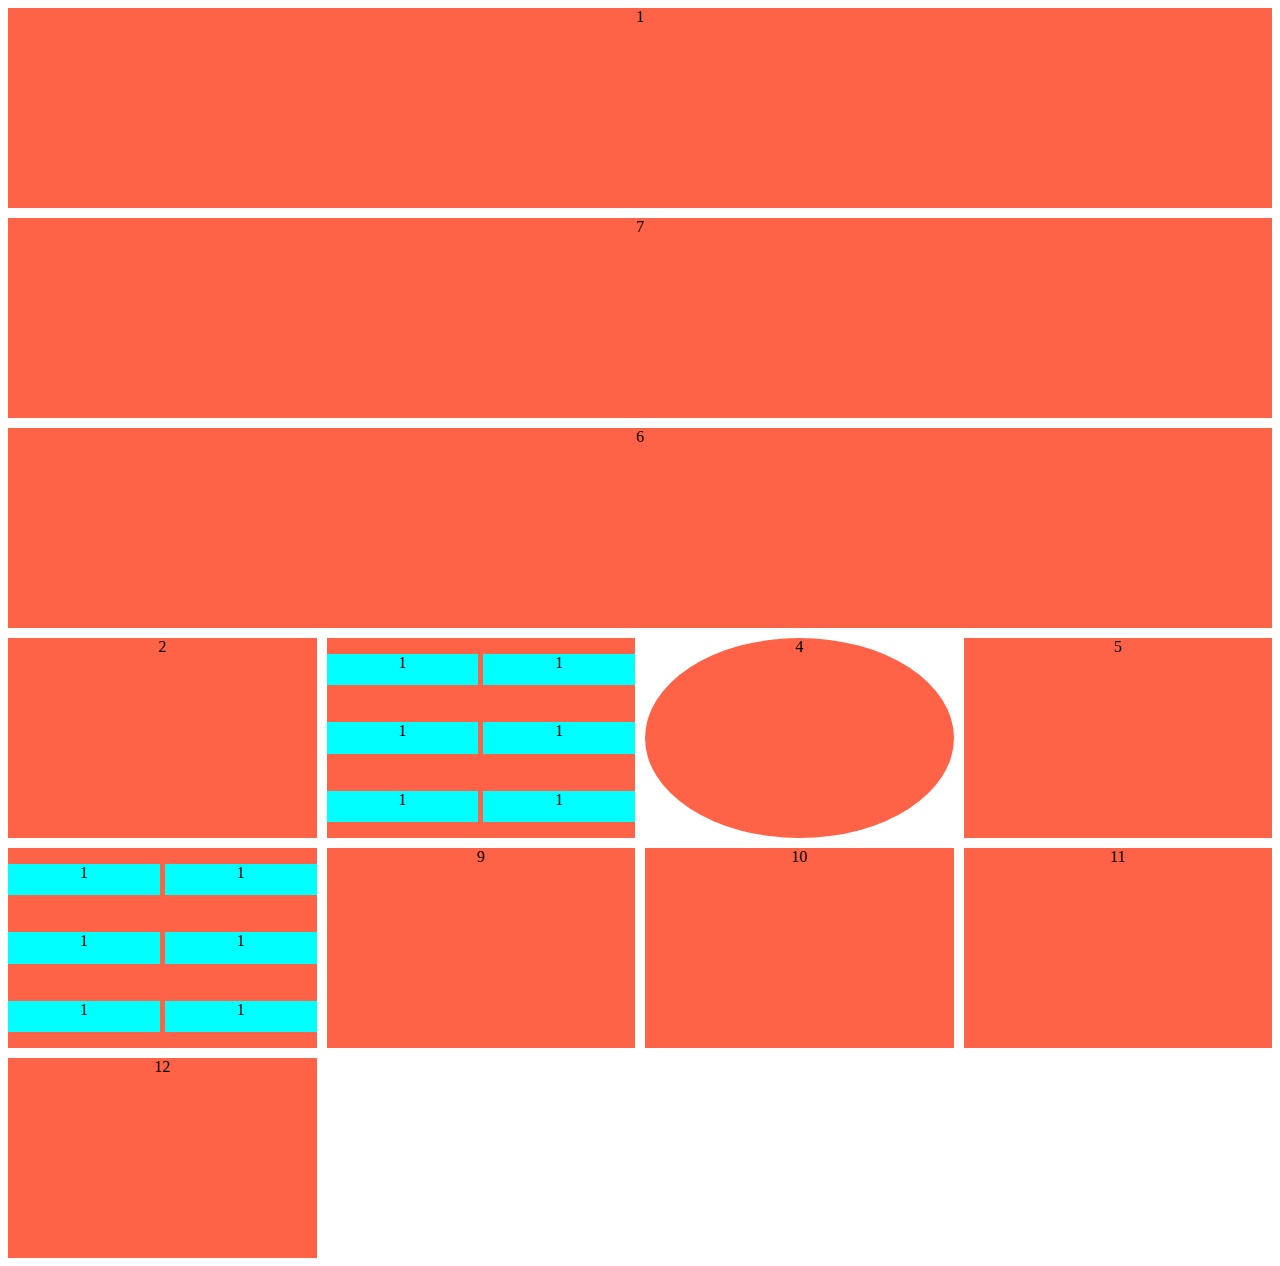
<file: index.html>
<!DOCTYPE html>
<html lang="en">
<head>
    <link rel="preconnect" href="https://fonts.googleapis.com">
<link rel="preconnect" href="https://fonts.gstatic.com" crossorigin>
<link href="https://fonts.googleapis.com/css2?family=Lobster+Two:ital@1&display=swap" rel="stylesheet">
<link rel="stylesheet" href="style.css">
    <title>Document</title>
</head>
<body>
<div class="contnar">

<div class="box box1">1</div>
<div class="box box2">2</div>
<div class="box box3">
<p>1</p>
<p>1</p>
<p>1</p>
<p>1</p>
<p>1</p>
<p>1</p>


</div>
<div class="box box4">4</div>
<div class="box box5">5</div>
<div class="box box6">6</div>
<div class="box box7">7</div>
<div class="box box8">
    <p>1</p>
<p>1</p>
<p>1</p>
<p>1</p>
<p>1</p>
<p>1</p>
</div>
<div class="box box9">9</div>
<div class="box box10">10</div>
<div class="box box11">11</div>
<div class="box box12">12</div>

</div>

</body>
</html>
</file>
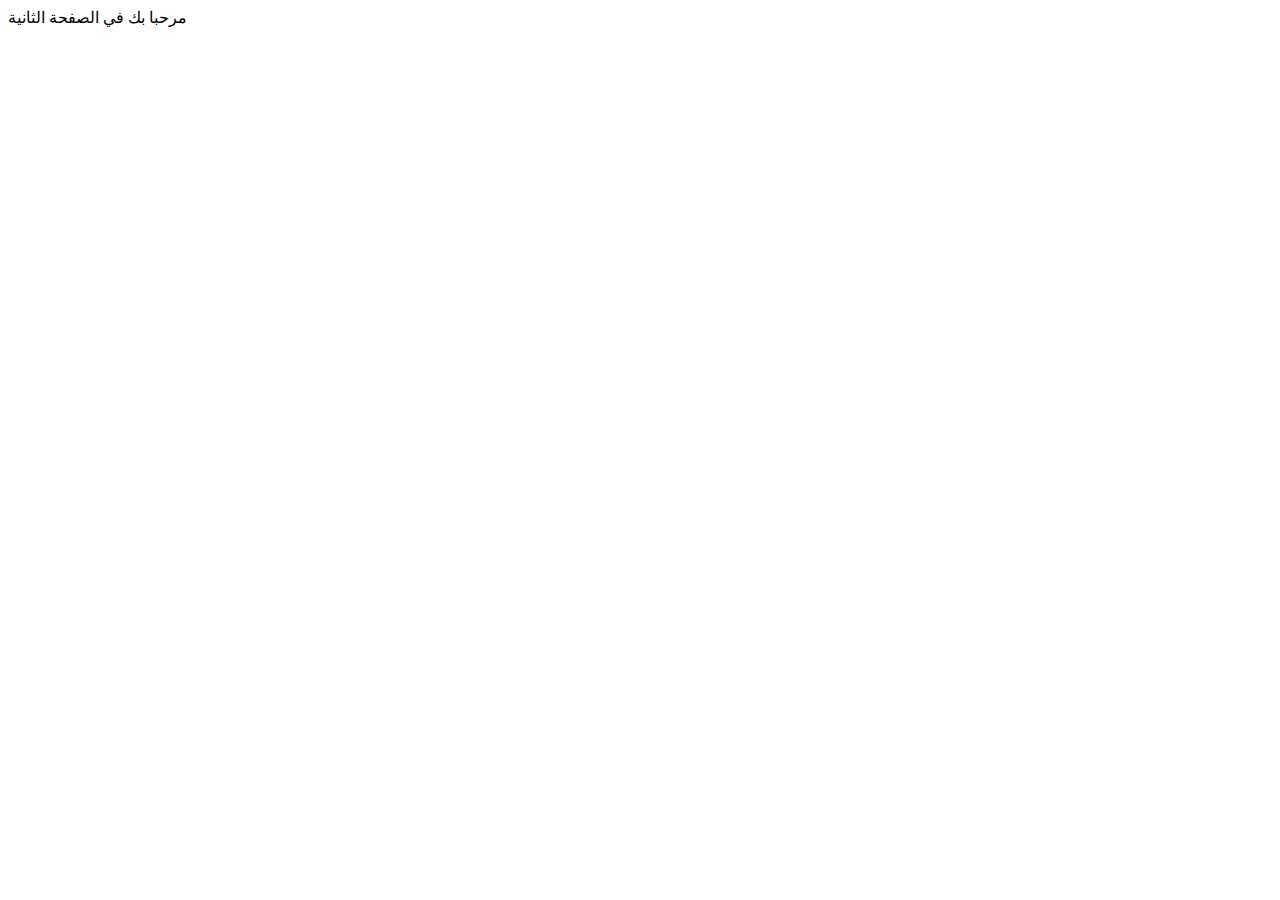
<file: ss.html>
<!DOCTYPE html>
<html lang="en">
<head>
    <meta charset="UTF-8">
    <meta http-equiv="X-UA-Compatible" content="IE=edge">
    <meta name="viewport" content="width=device-width, initial-scale=1.0">
    <title>Document</title>
</head>
<body>
    مرحبا بك في الصفحة الثانية
</body>
</html>
</file>
<file: style.css>
.contnar{
    display: grid;
    grid-template-columns:repeat(4,1fr);
    grid-template-rows:repeat(6,200px);
    grid-column-gap: 10px;
    grid-row-gap: 10px;
}

.box{
    background-color: tomato;
    text-align: center;
    
}
.box1{
  grid-column:1/5; 
}
.box2{
     
  }
.box6{
    grid-column:1/5;   
    grid-row: 3/4;
}
.box7{
    grid-column:1/5;  
    grid-row: 2/3;
}
.box3{
    display: grid;
    grid-template-columns:repeat(2,1fr);
    grid-gap: 5px;
}
p{
    background-color: aqua;
}
.box4{
    border-radius: 60%;
}
.box8{
    display: grid;
    grid-template-columns:repeat(2,1fr);
    grid-gap: 5px;
}
</file>
